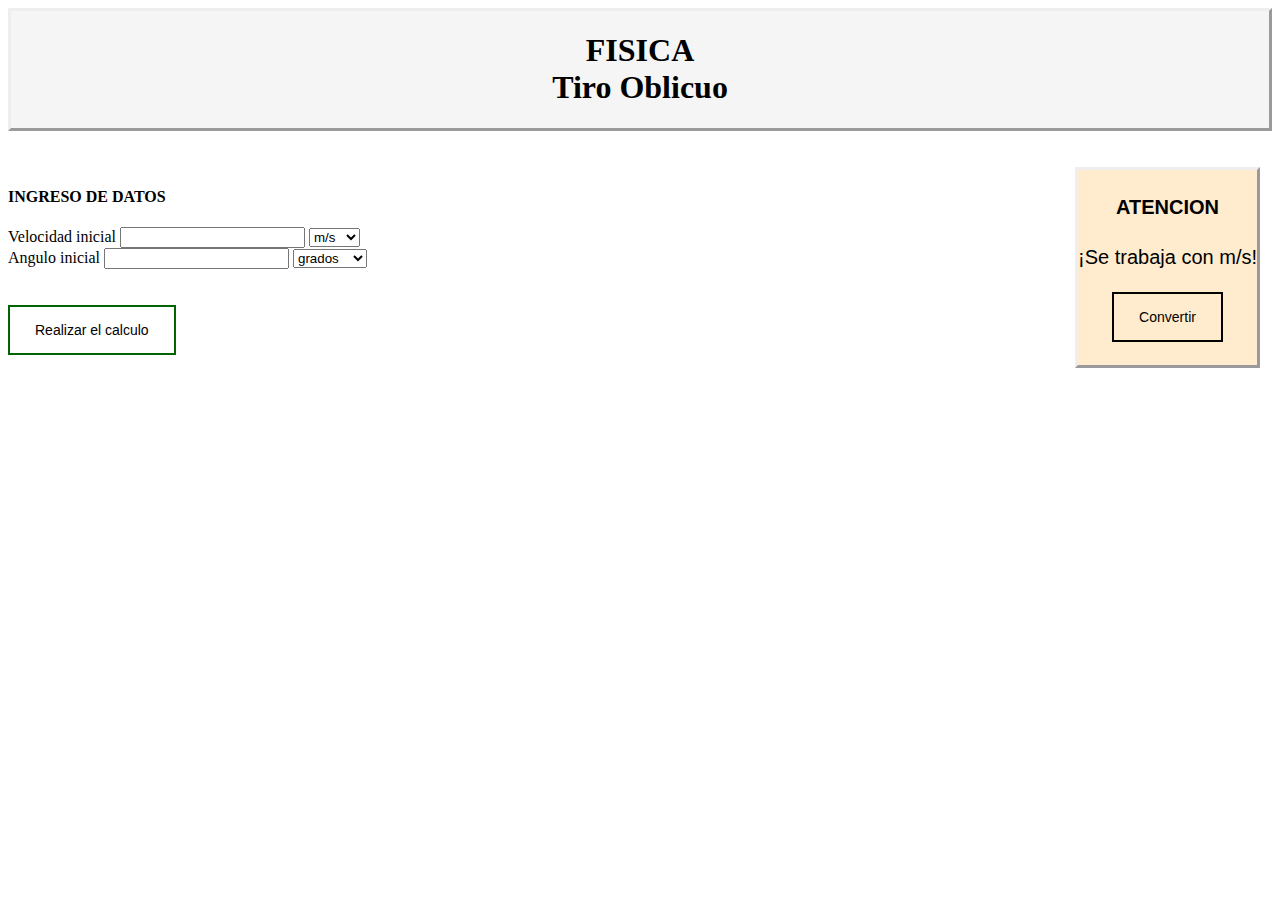
<file: index.html>
<!DOCTYPE html>
<html lang="es">
<head>
    <script src="Formula.js"></script>

    <link rel="stylesheet" href="Estilo1.css">
    <meta charset="UTF-8">
    <title>Problema Fisica "Tiro Oblicuo"</title>
    <script type="text/javascript" src="Formula.js"></script>
</head>
<body>

<div class="titulo">
    <h1>
        FISICA <br>
        Tiro Oblicuo
    </h1>
</div>
<br>
<br>



<div id="atencion">
    <h4>ATENCION</h4>
    ¡Se trabaja con m/s! <br>
    <br>
    <button id="boton1" type="button"> Convertir </button> <br>
    <br>

</div>


<form id="ingresardatos">
    <h4>
        INGRESO DE DATOS
    </h4>

    Velocidad inicial
    <input type="text" name="Vo">
    <select name="UnidadVo">
        <option value="m/s">m/s</option>
        <option value="km/h">km/h</option>
    </select>
    <br>
    Angulo inicial
    <input type="text" name="titao">
    <select name="Unidadtitao">
        <option value="grados">grados</option>
        <option value="radianes">radianes</option>
    </select>
    <br>
    <br>
    <br>
    <button id="boton3" type="button" onclick="cargarDistancia()">Realizar el calculo</button> <br>
    <br>

</form>
<br>


<iframe width="640" height="360" src="https://www.youtube.com/embed/hGjyJ2hpbVA" frameborder="0" allowfullscreen></iframe>
<br>

</body>

</html>
</file>
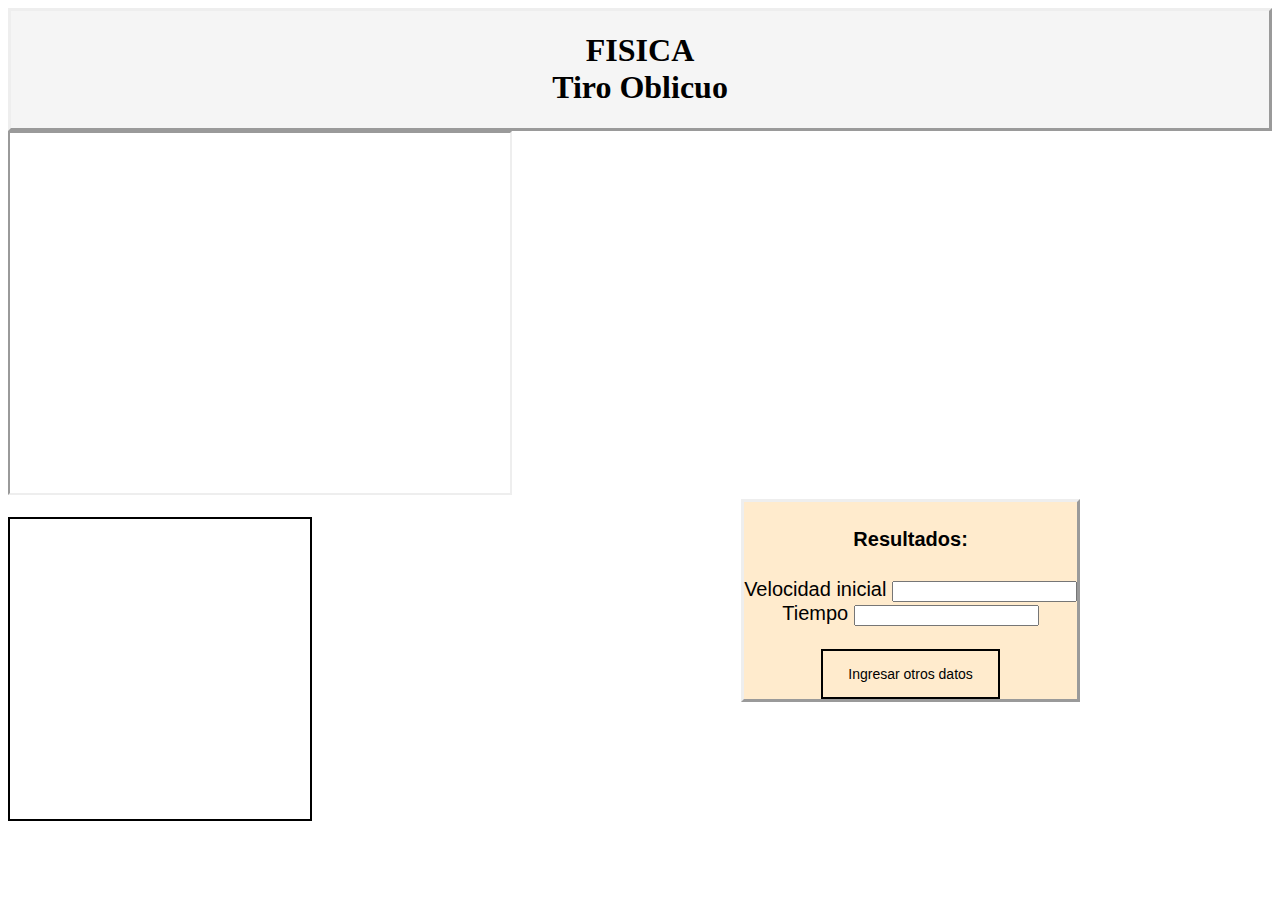
<file: listo.html>
<!DOCTYPE html>
<html lang="es">
<head>
    <link rel="stylesheet" href="listo.css">
    <meta charset="UTF-8">
    <title>Tiro Oblicuo</title>
    <script type="text/javascript" src="Formula.js"></script>
</head>
<body onload="MostrarDist()">

<div class="titulo">
    <h1>FISICA <br>
        Tiro Oblicuo </h1>
</div>

<div>
    <iframe id="grafik" width="640" height="360" src="http://www.fisicanet.com.ar/fisica/cinematica/ap1/tiro_parabolico_01.jpg"></iframe>
</div>


<div class="INGRESARDATOS">
    <h4>
        Resultados:
    </h4>

    Velocidad inicial
    <input type="text" name="rDist" id="rDist">

    <br>
    Tiempo
    <input type="text" name="rtiempo" id="rtiempo">

    <br>
    <br>
    <button id="boton2" type="button" onclick="window.location.href='index.html'">Ingresar otros datos</button>
    <br>
</div>
<br>
<canvas id="micanvas" width="300px" height="300px"></canvas>

</body>
</html>
</file>
<file: Estilo1.css>
body{
    background-image: url("http://previews.123rf.com/images/kytalpa/kytalpa1301/kytalpa130100018/17527465-Patr-n-de-fondo-sin-fisuras-ilustraci-n-de-dibujos-f-sica-estilo-de-garabato-Foto-de-archivo.jpg")
}
.titulo{
    background: whitesmoke;
    text-align: center;
    border: outset;
}
.INGRESARDATOS{
    font-size: 25px;
    top: 100px;
    background: blanchedalmond;
    width: 450px;
    text-align: center;
    border: outset;
    font-family: Helvetica;
}

#atencion{
    position: absolute;
    right: 20px;
    background: blanchedalmond;
    text-align: center;
    font-family: Helvetica;
    font-size: 20px;
    border: outset;
}
#boton1{
    background-color: blanchedalmond;
    padding: 15px 25px;
    font-size: 14px;
    color: black;
    border: 2px solid black;

}
#boton1:hover{
    background-color: black;
    font-family: helvetica;
    color: white;
    padding: 15px 25px;
    text-aling: center;
    display: inline-block;
    font-size: 15px;
    border: none;
    background-color: black;
    color: white;
    -webkit-transition-duration: 0.2s;
    transition-duration: 0.2s;
}


#boton3{
    background-color: transparent;
    padding: 15px 25px;
    font-size: 14px;
    color: black;
    border: 2px solid darkgreen;
}
#boton3:hover{
    background-color: darkgreen;
    font-family: helvetica;
    color: white;
    padding: 18px 28px;
    text-aling: center;
    display: inline-block;
    font-size: 15px;
    border: none;
    background-color: darkgreen;
    color: white;
    -webkit-transition-duration: 0.2s;
    transition-duration: 0.2s;
}
#franco {
    font-size: 25px;
    text-align: center;
    font-family: Helvetica;
    right: 20px;
    position: absolute;
    margin-bottom: 50px;
}
</file>
<file: listo.css>
body{
    background-image: url("http://previews.123rf.com/images/kytalpa/kytalpa1301/kytalpa130100018/17527465-Patr-n-de-fondo-sin-fisuras-ilustraci-n-de-dibujos-f-sica-estilo-de-garabato-Foto-de-archivo.jpg")
}#grafik{
    width: 500px;
}

.titulo{
    background: whitesmoke;
    text-align: center;
    border: outset;
    font-family: "Helvetica Neue";
}

.INGRESARDATOS{
    position: absolute;
    right: 200px;
    background: blanchedalmond;
    text-align: center;
    font-family: Helvetica;
    font-size: 20px;
    border: outset;

}
#boton2{
    background-color: transparent;
    padding: 15px 25px;
    font-size: 14px;
    color: black;
    border: 2px solid black;
}
#boton2:hover{
    background-color: black;
    font-family: helvetica;
    color: white;
    padding: 18px 28px;
    text-aling: center;
    display: inline-block;
    font-size: 15px;
    border: none;
    background-color: black;
    color: white;
    -webkit-transition-duration: 0.2s;
    transition-duration: 0.2s;
}


canvas {
 background: white;
    border: black 2px solid;
}
</file>
